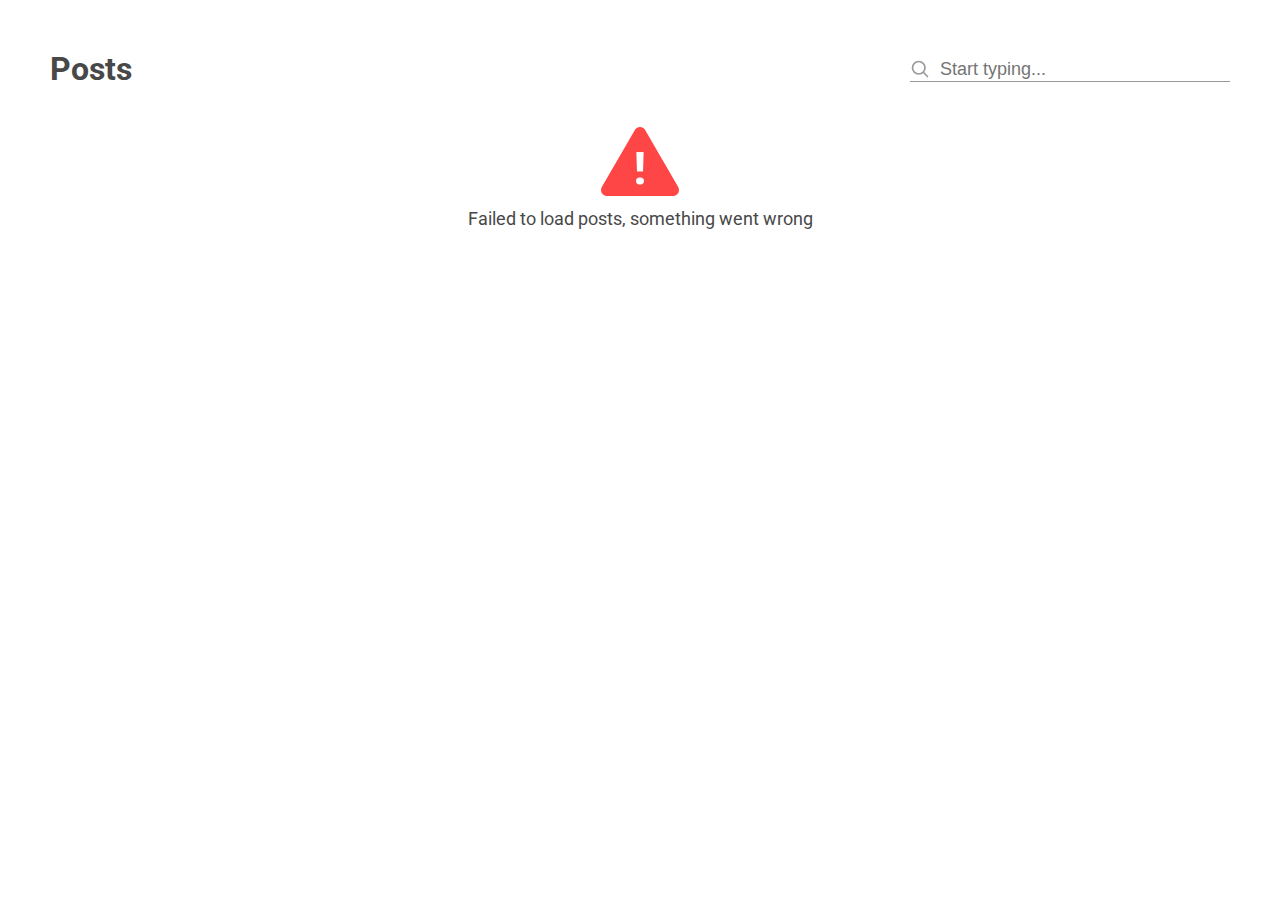
<file: practice/practice-2/index.html>
<!DOCTYPE html>
<html lang="en">
<head>
  <meta charset="UTF-8">
  <meta name="viewport" content="width=device-width, initial-scale=1.0">
  <title>Posts</title>

  <link rel="preconnect" href="https://fonts.googleapis.com">
  <link rel="preconnect" href="https://fonts.gstatic.com" crossorigin>
  <link href="https://fonts.googleapis.com/css2?family=Roboto:wght@400;500;700&display=swap" rel="stylesheet">

  <link rel="stylesheet" href="style.css">
</head>
<body>
<header>
  <h1 class="main-heading">Posts</h1>
  <div class="search-input-wrapper">
    <img src="assets/searchIcon.svg" class="search-icon">
    <input type="text" class="search-input" placeholder="Start typing...">
  </div>
</header>


<div class="loader">
  <span>Loading</span>
  <span class="spinner"></span>
</div>

<table class="d-none">
  <thead>
  <tr>
    <th class="id">Post ID</th>
    <th class="user-id">User ID</th>
    <th class="title">Title</th>
    <th class="body">Post</th>
  </tr>
  </thead>

  <tbody>
  </tbody>
</table>
<script src="script.js"></script>
</body>
</html>
</file>
<file: practice/practice-2/style.css>
* {
  margin: 0;
  padding: 0;
  box-sizing: border-box;
}

body {
  font-family: 'Roboto', sans-serif;
  color: #484848;
  padding: 50px;
}

.d-none {
  display: none!important;
}

header {
  display: flex;
  align-items: center;
  justify-content: space-between;
  margin-bottom: 30px;
}


.search-input-wrapper {
  border-bottom: 1px solid #9a9a9a;
  display: flex;
}

.search-input {
  border: none;
  outline: none;
  width: 300px;
  font-size: 18px;
  line-height: 24px;
  padding: 0 10px;
}

.search-icon {
  width: 20px;
}

table {
  border-collapse: separate;
  border-spacing: 0;
  width: 100%;
}

thead {
  background-color: #fafafa;
  font-weight: 500;
}

th {
  position: relative;
  word-wrap: break-word;
  padding: 10px 20px;
  white-space: nowrap;
  border-bottom: 1px solid #f0f0f0;
  cursor: pointer;
}

th:hover {
  text-decoration: underline;
}

th:before {
  position: absolute;
  top: 50%;
  inset-inline-end: 0;
  width: 1px;
  height: 1.6em;
  background-color: #f0f0f0;
  transform: translateY(-50%);
  content: "";
}

th:last-child:before {
  width: 0;
}

td {
  padding: 10px 20px;
  border-bottom: 1px solid #f0f0f0;
}

.error {
  display: flex;
  flex-direction: column;
  align-items: center;
}

.error-icon {
  width: 90px;
  height: 90px;
}

.error__message {
  font-size: 18px;
}

.loader {
  display: flex;
  align-items: center;
  gap: 10px;
  margin-bottom: 20px;
  font-size: 22px;
}

.spinner {
  width: 22px;
  height: 22px;
  border: 2px dashed #424242;
  border-radius: 50%;
  display: inline-block;
  position: relative;
  box-sizing: border-box;
  animation: rotation 2s linear infinite;
}

@keyframes rotation {
  0% {
    transform: rotate(0deg);
  }
  100% {
    transform: rotate(360deg);
  }
}

tr {
  transition: .1s;
}

tr:hover {
  background-color: #fafafa;
}
</file>
